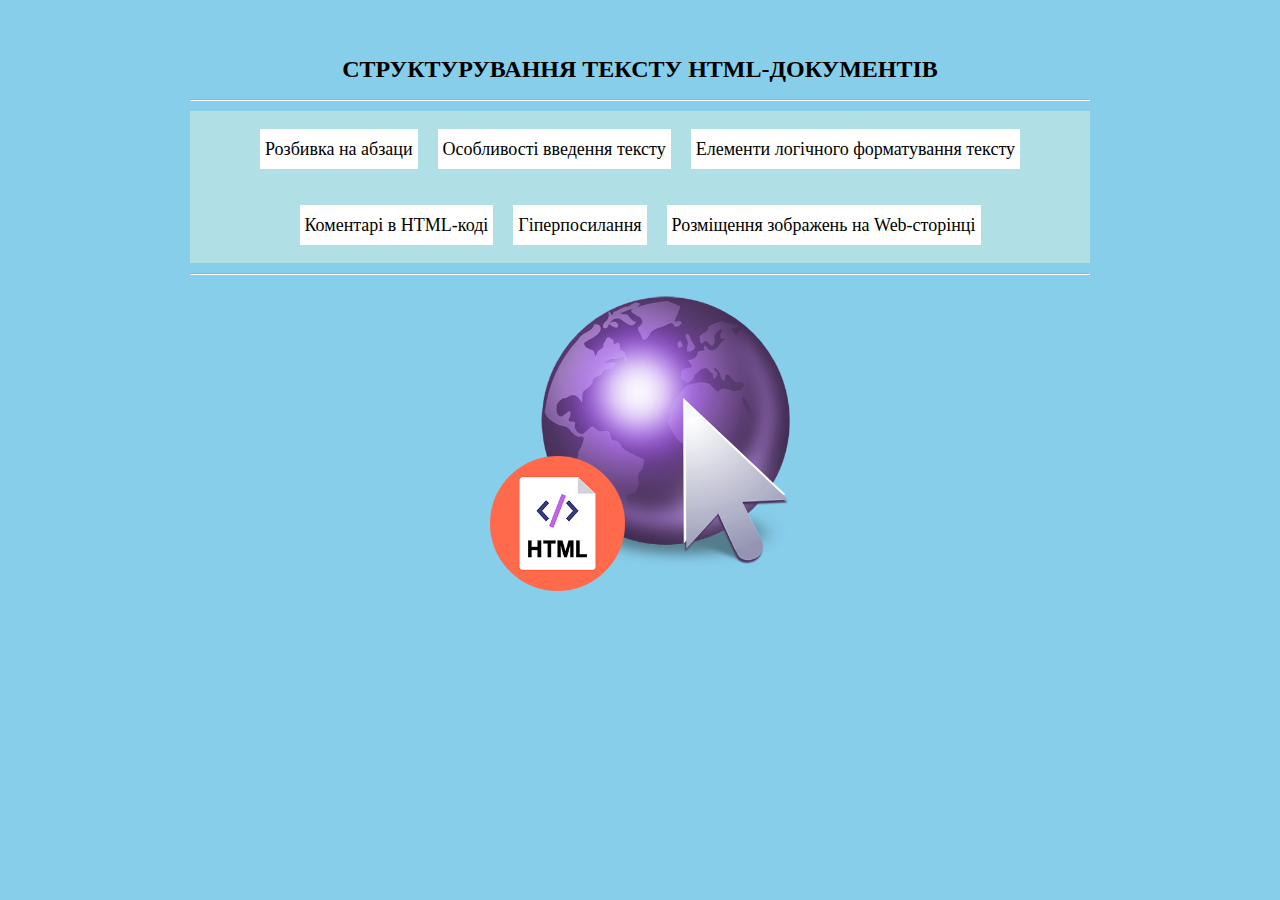
<file: index.html>
<!DOCTYPE html>
<html lang="en">
<head>

  <link rel="stylesheet" href="css/styles.css">
  <meta charset="UTF-8">
  <title>Структурування тексту HTML-документів</title>

</head>

<body>

  <h1 id="top">СТРУКТУРУВАННЯ ТЕКСТУ HTML-ДОКУМЕНТІВ</h1>
  <hr>
  <div id="mainmenu">
  <ul>
    <li><a href="page1.html"><p>Розбивка на абзаци</p></a></li>
    <li><a href="page2.html"><p>Особливості введення тексту</p></a></li>
    <li><a href="page3.html"><p>Елементи логічного форматування тексту</p></a></li>
  </ul>
  <ul>
    <li><a href="page4.html"><p>Коментарі в HTML-коді</p></a></li>
    <li><a href="page5.html"><p>Гіперпосилання</p></a></li>
    <li><a href="page6.html"><p>Розміщення зображень на Web-сторінці</p></a></li>
  </ul>
</div>
<hr>
<div><p id="pImg"><img src="images/html.png" width="300px" height="300px" alt=""></p>
</div>

</body>
</html>
</file>
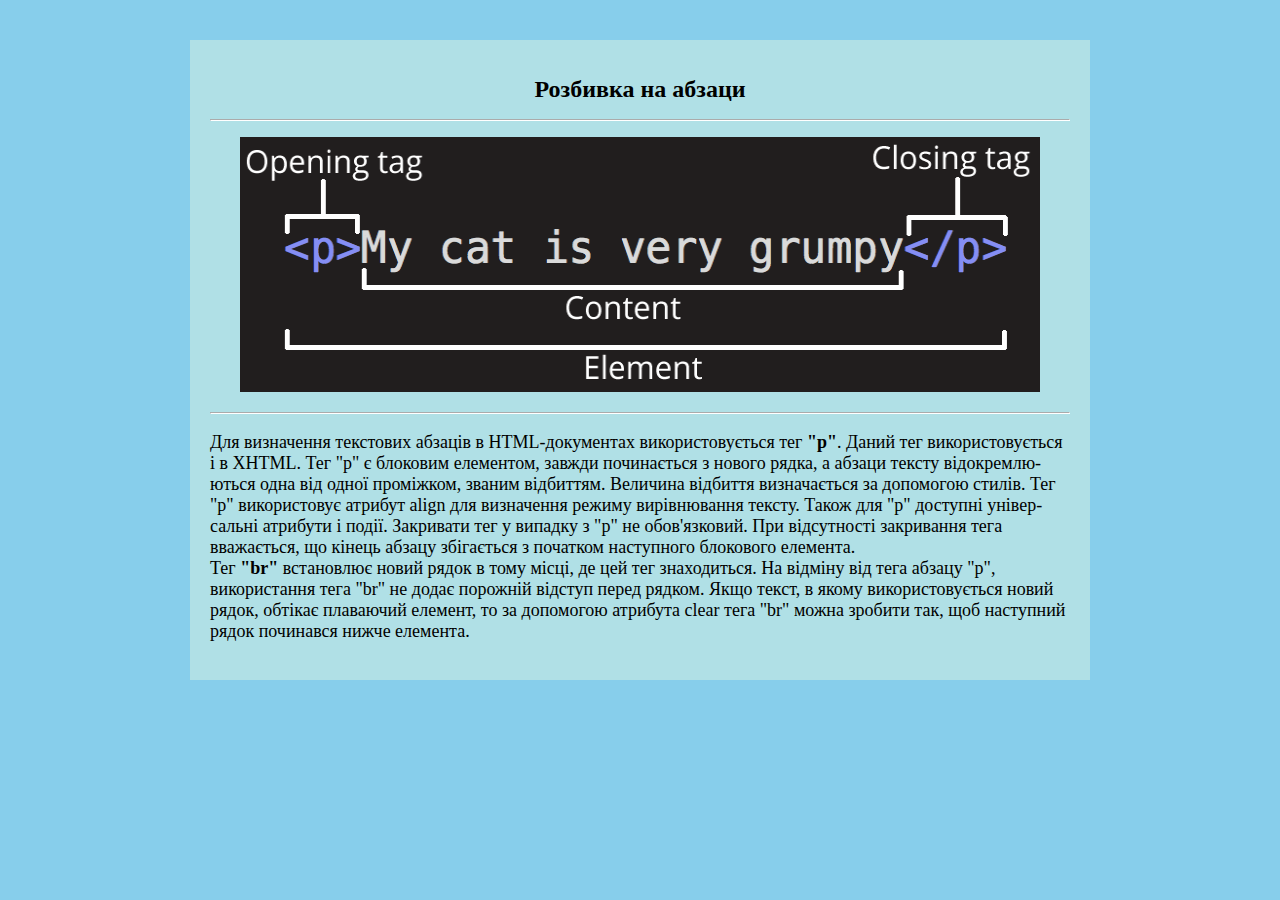
<file: page1.html>
<!DOCTYPE html>
<html lang="en">
<head>

  <link rel="stylesheet" href="css/stylespage.css">
  <meta charset="UTF-8">
  <title>Розбивка на абзаци</title>

</head>

<body>


  <div class="divText">
    <h1 class="topH1">Розбивка на абзаци</h1>
    <hr>
    <p class="photoP"><img src="images/page1.png" width="800px" height= "255px" alt=""></p>
    <hr>
    <p class="textP">Для визначення текстових абзаців в HTML-документах використовується тег <strong>"p"</strong>. Даний тег використовується і
    в XHTML. Тег "p" є блоковим елементом, завжди починається з нового рядка, а абзаци тексту відокремлю-
    ються одна від одної
    проміжком, званим відбиттям. Величина відбиття визначається за допомогою стилів. Тег "p" використовує атрибут align для
    визначення режиму вирівнювання тексту. Також для "p" доступні універ-
    сальні атрибути і події. Закривати тег у випадку з "p"
    не обов'язковий. При відсутності закривання тега вважається, що кінець абзацу збігається з початком наступного блокового
    елемента. <br>Тег <strong>"br"</strong> встановлює новий рядок в тому місці, де цей тег знаходиться. На відміну від тега абзацу "p",
    використання тега "br" не додає порожній відступ перед рядком. Якщо текст, в якому використовується новий рядок,
    обтікає плаваючий елемент, то за допомогою атрибута clear тега "br" можна зробити так, щоб наступний рядок починався
    нижче елемента.</p>
  </div>

</body>
</html>
</file>
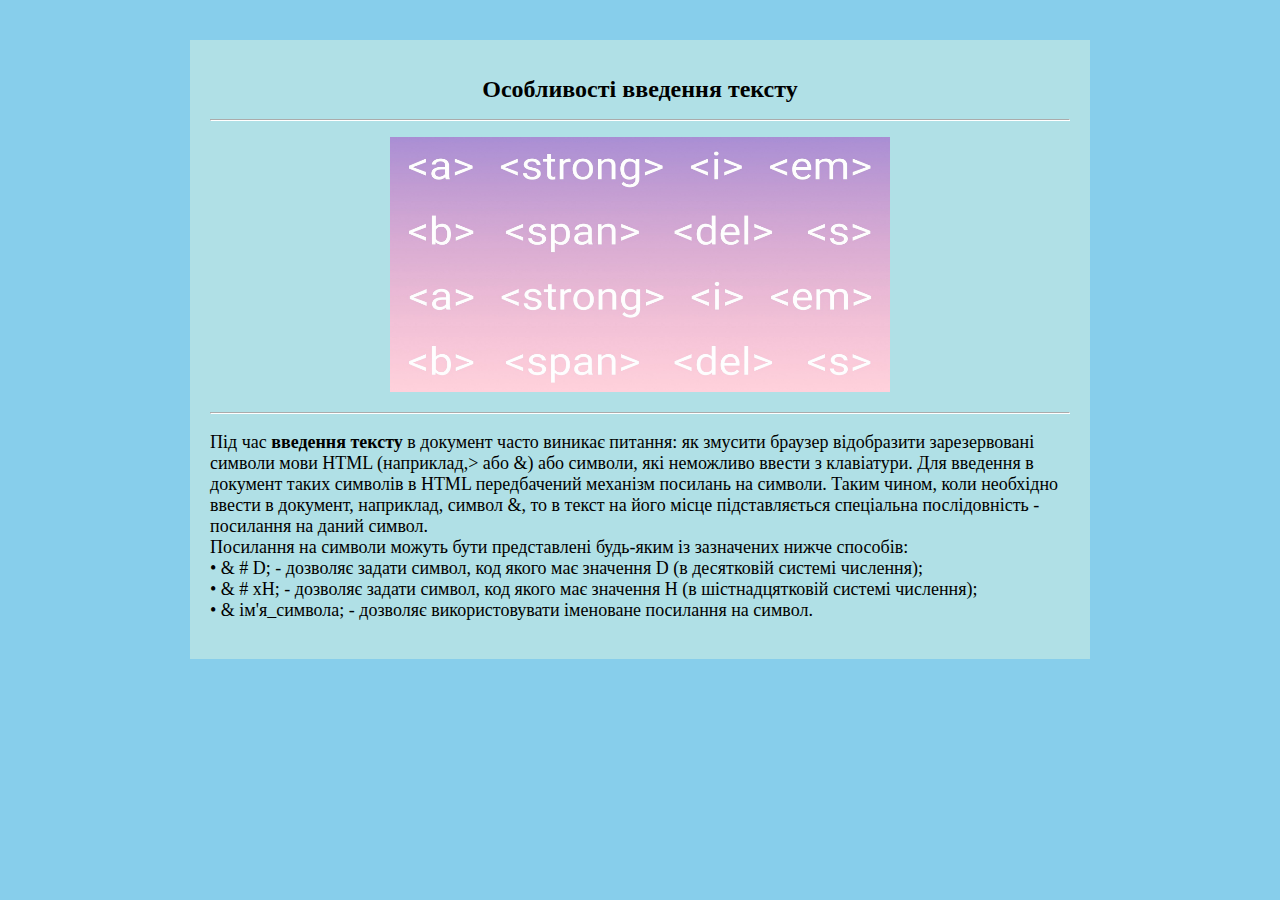
<file: page2.html>
<!DOCTYPE html>
<html lang="en">
<head>

  <link rel="stylesheet" href="css/stylespage.css">
  <meta charset="UTF-8">
  <title>Особливості введення тексту</title>

</head>

<body>

  <div class="divText">
    <h1 class="topH1">Особливості введення тексту</h1>
    <hr>
    <p class="photoP"><img src="images/page2.jpeg" width="500px" height= "255px" alt=""></p>
    <hr>
    <p class="textP">Під час <strong>введення тексту</strong> в документ часто виникає питання: як змусити браузер відобразити зарезервовані
    символи мови HTML (наприклад,> або &) або символи, які неможливо ввести з клавіатури. Для введення в документ таких символів
    в HTML передбачений механізм посилань на символи. Таким чином, коли необхідно ввести в документ, наприклад, символ &, то в
    текст на його місце підставляється спеціальна послідовність - посилання на даний символ.
    <br>Посилання на символи можуть бути представлені будь-яким із зазначених нижче способів:
    <br>• & # D; - дозволяє задати символ, код якого має значення D (в десятковій системі числення);
    <br>• & # xH; - дозволяє задати символ, код якого має значення H (в шістнадцятковій системі числення);
    <br>• & ім'я_символа; - дозволяє використовувати іменоване посилання на символ.</p>
  </div>

</body>
</html>
</file>
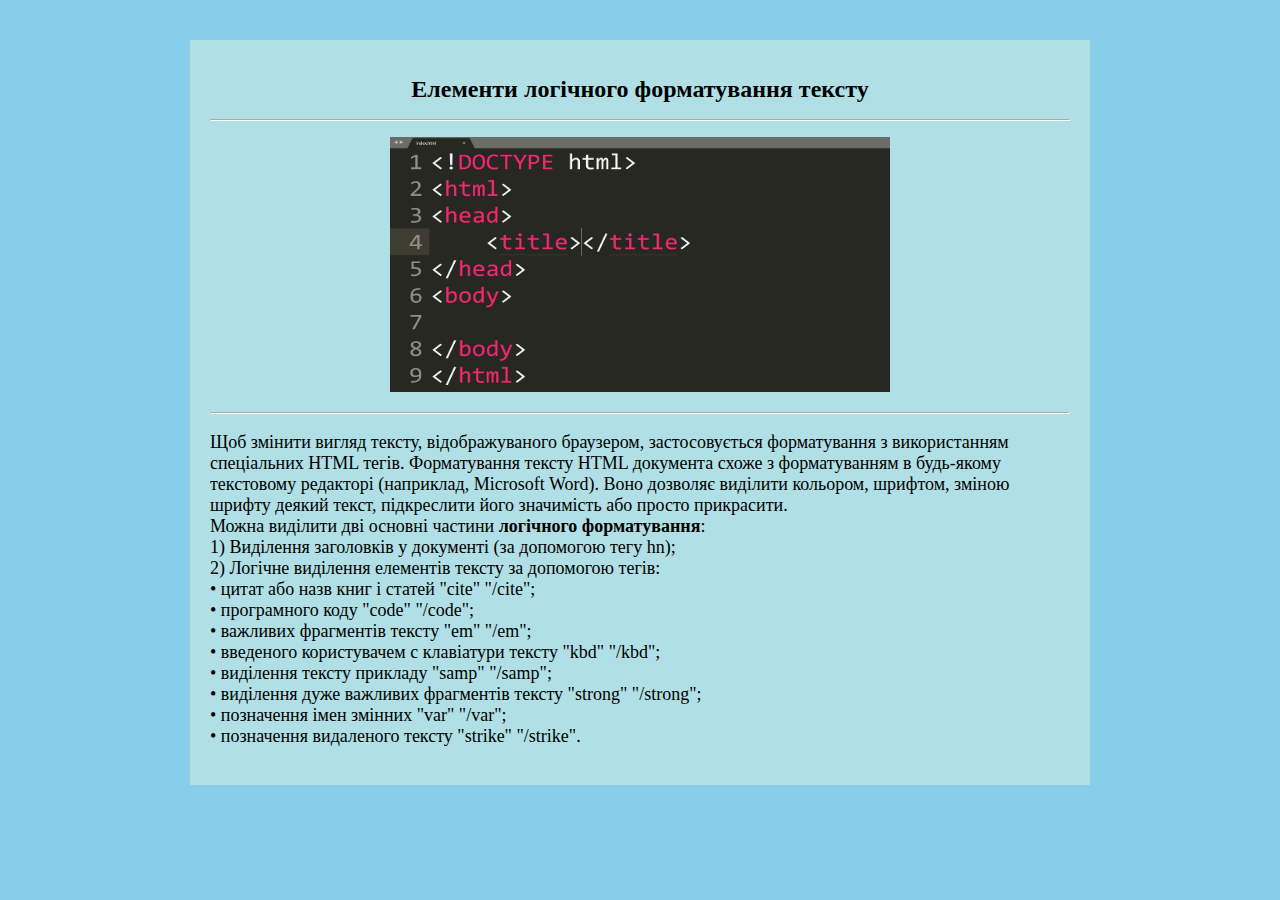
<file: page3.html>
<!DOCTYPE html>
<html lang="en">
<head>

  <link rel="stylesheet" href="css/stylespage.css">
  <meta charset="UTF-8">
  <title>Елементи логічного форматування тексту</title>

</head>

<body>

  <div class="divText">
    <h1 class="topH1">Елементи логічного форматування тексту</h1>
    <hr>
    <p class="photoP"><img src="images/page3.jpg" width="500px" height= "255px" alt=""></p>
    <hr>
    <p class="textP">Щоб змінити вигляд тексту, відображуваного браузером, застосовується форматування з використанням
      спеціальних HTML тегів. Форматування тексту HTML документа схоже з форматуванням в будь-якому текстовому редакторі
      (наприклад, Microsoft Word). Воно дозволяє виділити кольором, шрифтом, зміною шрифту деякий текст, підкреслити його
      значимість або просто прикрасити. <br>Можна виділити дві основні частини <strong>логічного форматування</strong>:
      <br>1) Виділення заголовків у документі (за допомогою тегу hn);
      <br>2) Логічне виділення елементів тексту за допомогою тегів:
      <br>• цитат або назв книг і статей "cite" "/cite";
      <br>• програмного коду "code" "/code";
      <br>• важливих фрагментів тексту "em" "/em";
      <br>• введеного користувачем с клавіатури тексту "kbd" "/kbd";
      <br>• виділення тексту прикладу "samp" "/samp";
      <br>• виділення дуже важливих фрагментів тексту "strong" "/strong";
      <br>• позначення імен змінних "var" "/var";
      <br>• позначення видаленого тексту  "strike" "/strike".</p>
    </div>

</body>
</html>
</file>
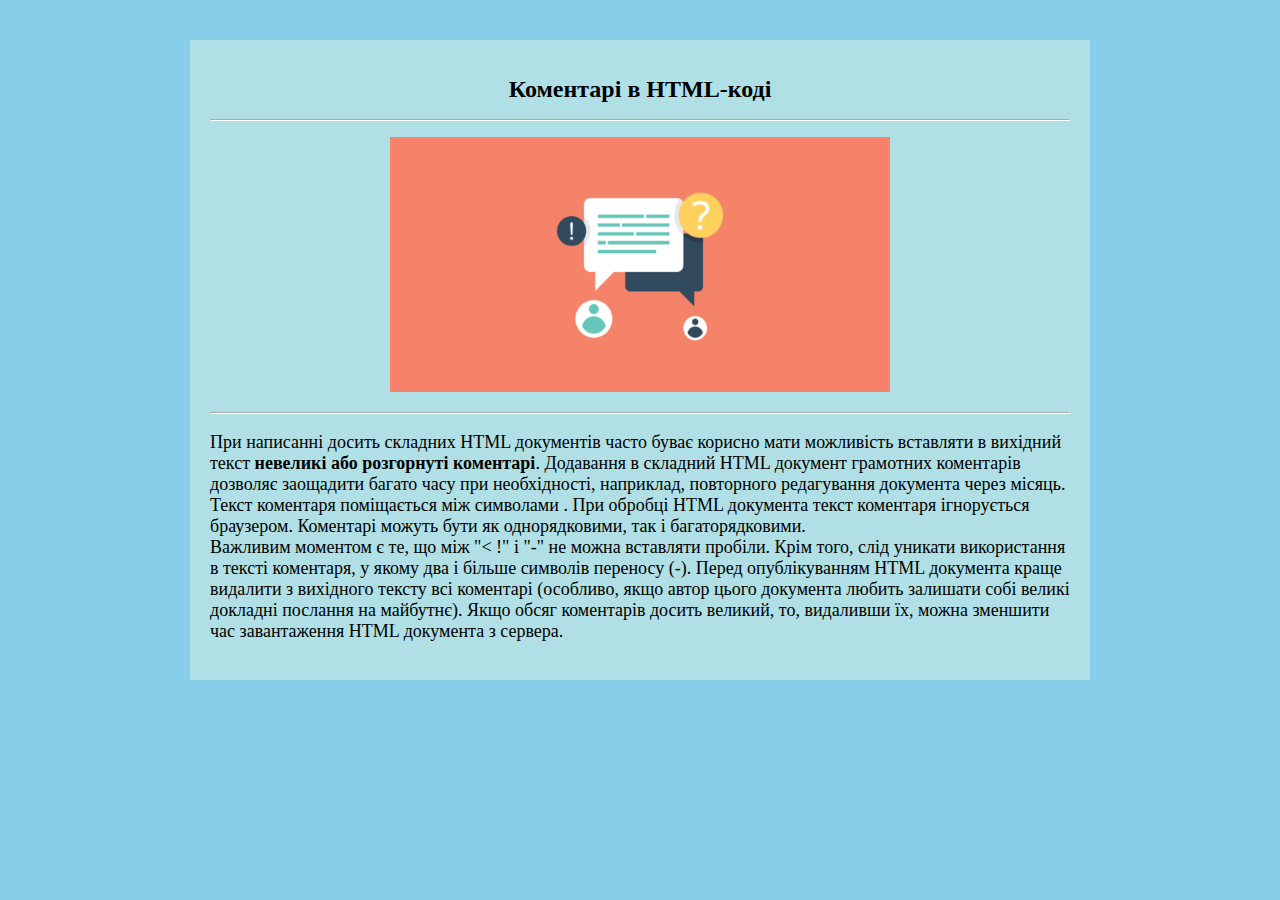
<file: page4.html>
<!DOCTYPE html>
<html lang="en">
<head>

  <link rel="stylesheet" href="css/stylespage.css">
  <meta charset="UTF-8">
  <title>Коментарі в HTML-коді</title>

</head>

<body>

  <div class="divText">
    <h1 class="topH1">Коментарі в HTML-коді</h1>
    <hr>
    <p class="photoP"><img src="images/page4.png" width="500px" height= "255px" alt=""></p>
    <hr>
    <p class="textP">При написанні досить складних HTML документів часто буває корисно мати можливість вставляти в вихідний
    текст <strong>невеликі або розгорнуті коментарі</strong>. Додавання в складний HTML документ грамотних коментарів дозволяє заощадити багато
    часу при необхідності, наприклад, повторного редагування документа через місяць.
    Текст коментаря поміщається між символами <! - і ->. При обробці HTML документа текст коментаря ігнорується браузером.
    Коментарі можуть бути як однорядковими, так і багаторядковими. <br>Важливим моментом є те, що між "< !" і "-" не можна вставляти
    пробіли. Крім того, слід уникати використання в тексті коментаря, у якому два і більше символів переносу (-).
    Перед опублікуванням HTML документа краще видалити з вихідного тексту всі коментарі (особливо, якщо автор цього документа
    любить залишати собі великі докладні послання на майбутнє). Якщо обсяг коментарів досить великий, то, видаливши їх, можна
    зменшити час завантаження HTML документа з сервера.</p>
  </div>

</body>
</html>
</file>
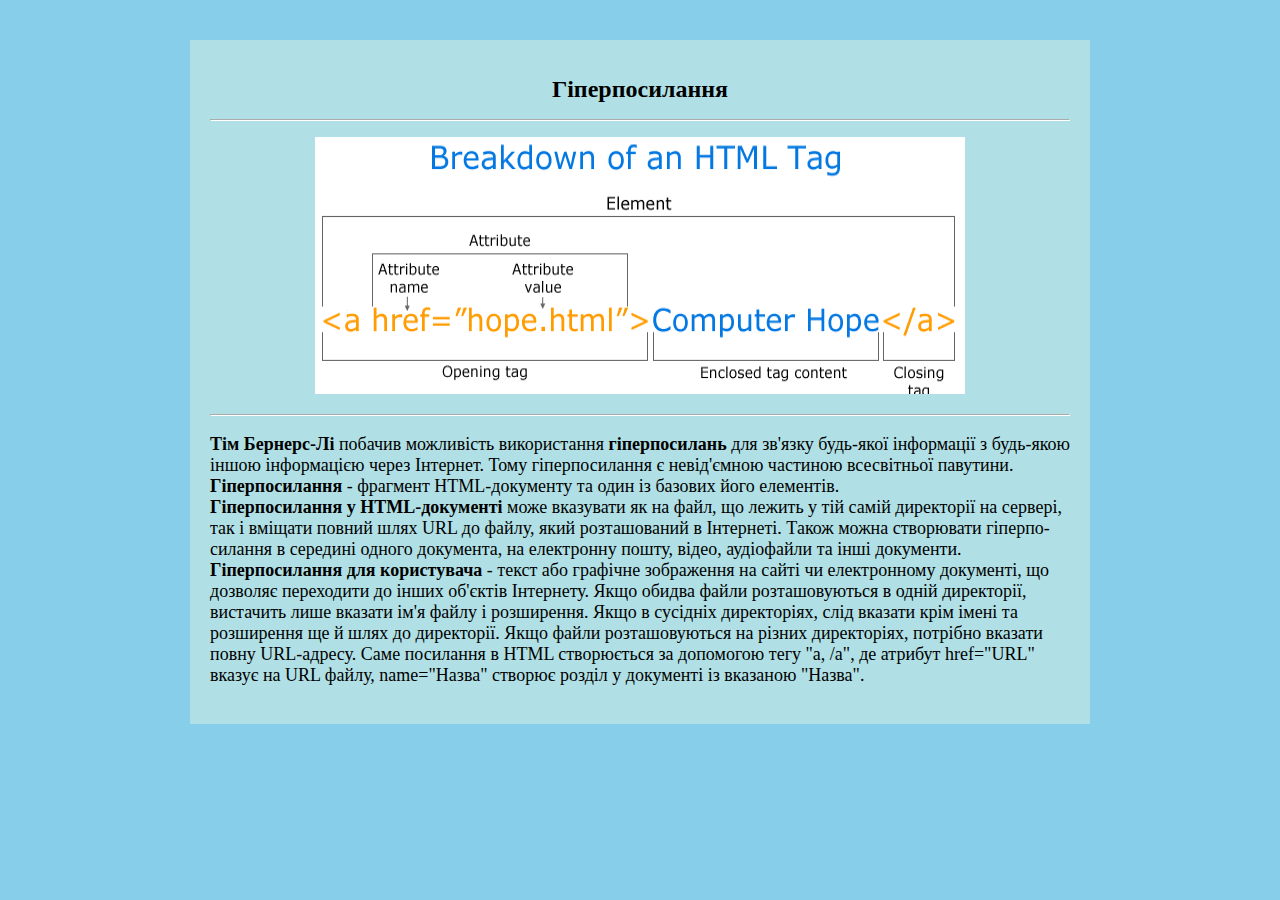
<file: page5.html>
<!DOCTYPE html>
<html lang="en">
<head>

  <link rel="stylesheet" href="css/stylespage.css">
  <meta charset="UTF-8">
  <title>Гіперпосилання</title>

</head>

<body>

  <div class="divText">
    <h1 class="topH1">Гіперпосилання</h1>
    <hr>
    <p class="photoP"><img src="images/page5.gif" width="650px" height= "257px" alt=""></p>
    <hr>
    <p class="textP"><strong>Тім Бернерс-Лі</strong> побачив можливість використання <strong>гіперпосилань</strong> для зв'язку будь-якої інформації з будь-якою
    іншою інформацією через Інтернет. Тому гіперпосилання є невід'ємною частиною всесвітньої павутини.
    <strong>Гіперпосилання</strong> - фрагмент HTML-документу та один із базових його елементів. <br><strong>Гіперпосилання у HTML-документі</strong> може вказувати
    як на файл, що лежить у тій самій директорії на сервері, так і вміщати повний шлях URL до файлу, який розташований в Інтернеті.
    Також можна створювати гіперпо-
    силання в середині одного документа, на електронну пошту, відео, аудіофайли та інші документи.
    <br><strong>Гіперпосилання для користувача</strong> - текст або графічне зображення на сайті чи електронному документі, що дозволяє переходити до
    інших об'єктів Інтернету.
    Якщо обидва файли розташовуються в одній директорії, вистачить лише вказати ім'я файлу і розширення. Якщо в сусідніх
    директоріях, слід вказати крім імені та розширення ще й шлях до директорії. Якщо файли розташовуються на різних директоріях,
    потрібно вказати повну URL-адресу. Саме посилання в HTML створюється за допомогою тегу "a, /a", де атрибут href="URL" вказує
    на URL файлу, name="Назва" створює розділ у документі із вказаною "Назва".</p>
  </div>

</body>
</html>
</file>
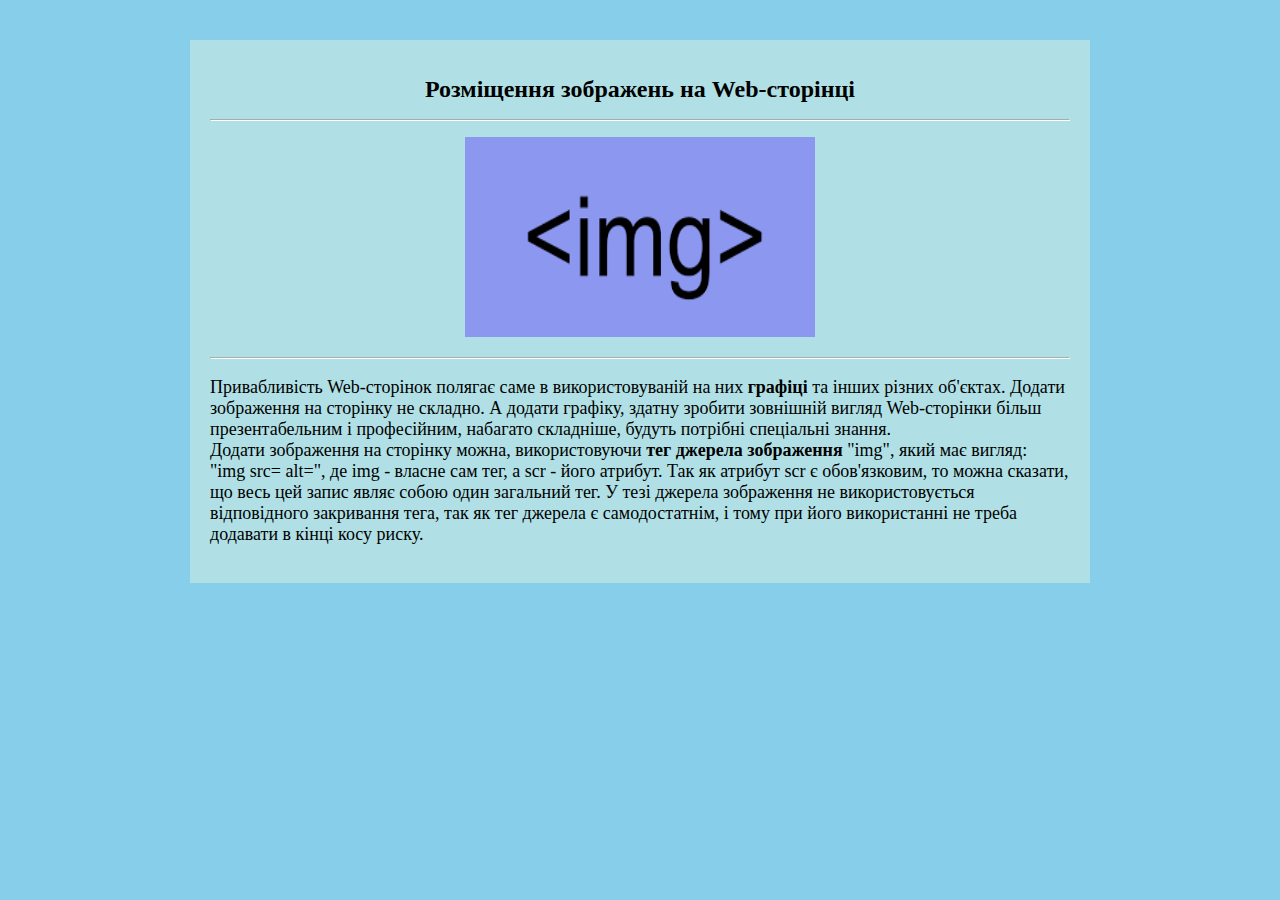
<file: page6.html>
<!DOCTYPE html>
<html lang="en">
<head>

  <link rel="stylesheet" href="css/stylespage.css">
  <meta charset="UTF-8">
  <title>Розміщення зображень на Web-сторінці</title>

</head>

<body>

  <div class="divText">
    <h1 class="topH1">Розміщення зображень на Web-сторінці</h1>
    <hr>
    <p class="photoP"><img src="images/page6.png" width="350px" height= "200px" alt=""></p>
    <hr>
    <p class="textP">Привабливість Web-сторінок полягає саме в використовуваній на них <strong>графіці</strong> та інших різних об'єктах.
      Додати зображення на сторінку не складно. А додати графіку, здатну зробити зовнішній вигляд Web-сторінки більш
      презентабельним і професійним, набагато складніше, будуть потрібні спеціальні знання. <br>Додати зображення на сторінку можна,
      використовуючи <strong>тег джерела зображення</strong> "img", який має вигляд: <br>"img src= alt=", де img - власне сам тег, а scr - його атрибут. Так як атрибут scr
      є обов'язковим, то можна сказати, що весь цей запис являє собою один загальний тег. У тезі джерела зображення не
      використовується відповідного закривання тeга, так як тег джерела є самодостатнім, і тому при його використанні не треба
      додавати в кінці косу риску.</p>
  </div>

</body>
</html>
</file>
<file: css/styles.css>
#top{
  text-align: center;
  font-size: 24px;
  font-weight: bolder;
  font-family: Times New Roman, serif;
}

body{
  background: #87CEEB;
  max-width: 900px;
  margin: 10px auto;
  padding: 30px;
}

hr{
  border-color: white;
  background-color: white;
}

#mainmenu {
  background: #B0E0E6;
  position: relative;
  overflow: hidden;
  margin: 10px 0
}
#mainmenu ul {
  list-style: none;
  margin: 0;
  padding: 0;
  position: relative;
  left: 50%;
  float: left;
  font-size: 18px;
  font-family: Times New Roman, serif;
}
#mainmenu ul li {
  position: relative;
  left: -50%;
  float: left;
  margin: 0 10px;
}
#mainmenu ul li a {
  background: white;
  color: black;
  display: block;
  text-decoration: none;
  padding: 0 5px;
  line-height: 40px;
}
#mainmenu ul li a:hover {
  color: white;
  background-color: black;
}

#pImg{
  text-align: center;
}
</file>
<file: css/stylespage.css>
body{
  background: #87CEEB;
  max-width: 900px;
  margin: 10px auto;
  padding: 30px;
}

hr{
  border-color: white;
  background-color: white;
}

.textP{
  font-size: 18px;
  font-family: Times New Roman, serif;
}

.divText{
  padding: 20px;
  max-width: 900px;
  max-height: 100%;
  background-color: #B0E0E6;
}

.topH1{
  text-align: center;
  font-size: 24px;
  font-weight: bolder;
  font-family: Times New Roman, serif;
}

.photoP{
  text-align: center;
}
</file>
